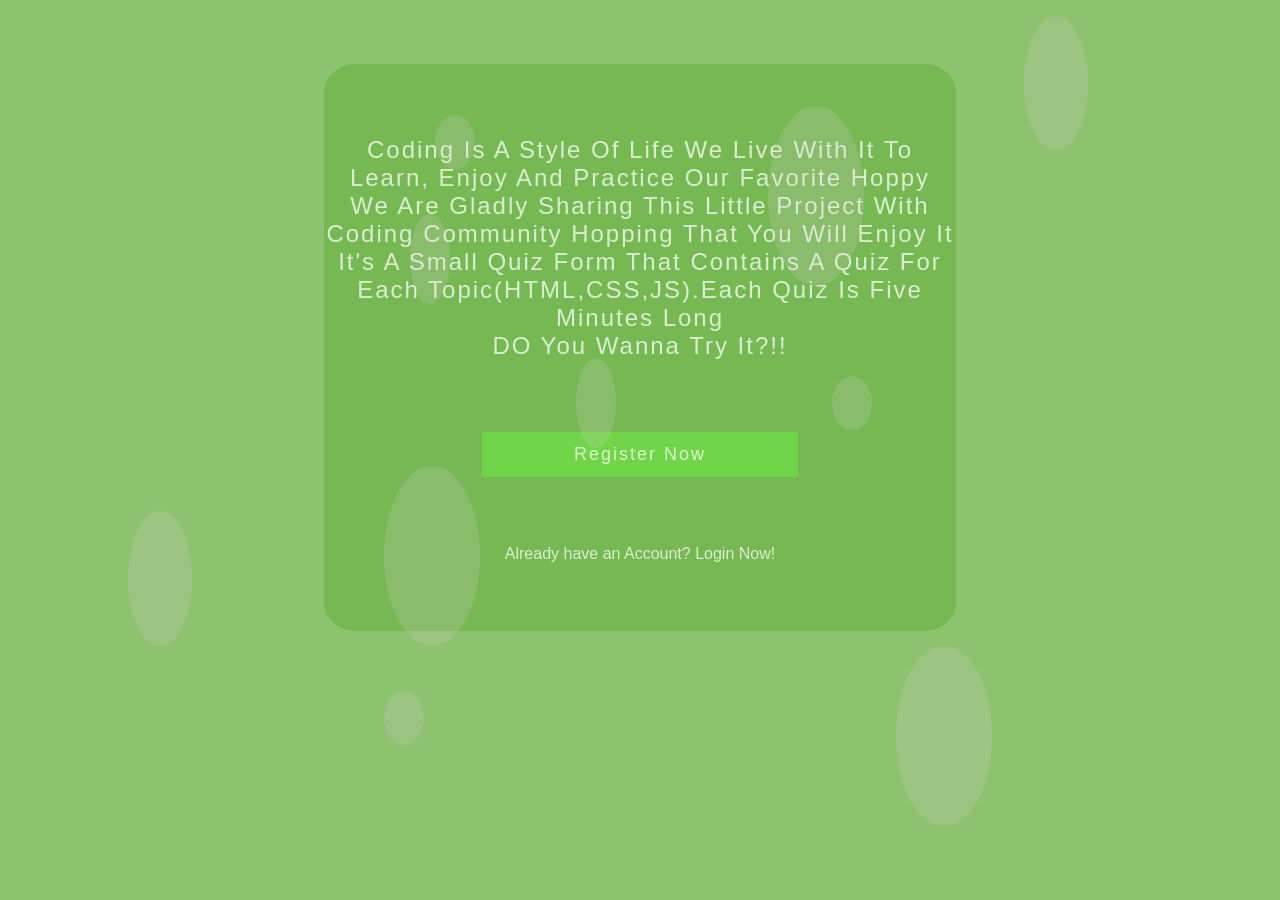
<file: index.html>
<!DOCTYPE html>
<html lang="en">
<head>
    <meta charset="UTF-8">
    <meta http-equiv="X-UA-Compatible" content="IE=edge">
    <meta name="viewport" content="width=device-width, initial-scale=1.0">
    <link rel="stylesheet" href="./Homepage/style.css">
    <title>HomePage</title>
</head>
<body>
    
    <form id="homeForm">
     <h2 id="h2welcoming"> Coding is a style of life we live with it to learn, enjoy and practice our favorite hoppy <br>
     we are gladly sharing this little project with coding community hopping that you will enjoy it <br>
     It's a small quiz form that contains a quiz for each topic(HTML,CSS,JS).Each quiz is five minutes long <br>
     DO you wanna try it?!!
    </h2>

        <button type="submit" id="submitt" value="" placeholder="" style="display: block;"><a href="./Registration page/index.html">Register Now</a></button>

        <p>Already have an Account? <a href="./Login Page/index.html" id="a11">Login Now!</a></p>
        
    </form>
    <!-- <form action="" id="registerForm">
        
        <div id="subdiv"> <a href="../Homepage/index.html" id="sub">Go to homepage</a></div>
        <button type="submit" id="submit" value="" placeholder="">SignUp</button>
        <p>Already have an Account? <a href="../Login Page/index.html" id="a11"> Login Now!</a></p>
    
    </form> -->

    <ul id="ul1"></ul>
    <ul id="ul2"></ul>
    <ul id="ul3"></ul>
    <ul id="ul4"></ul>
    <ul id="ul5"></ul>
    <ul id="ul6"></ul>
    <ul id="ul7"></ul>
    <ul id="ul8"></ul>
    <ul id="ul9"></ul>
    <ul id="ul99"></ul>
</body>
</html>
</file>
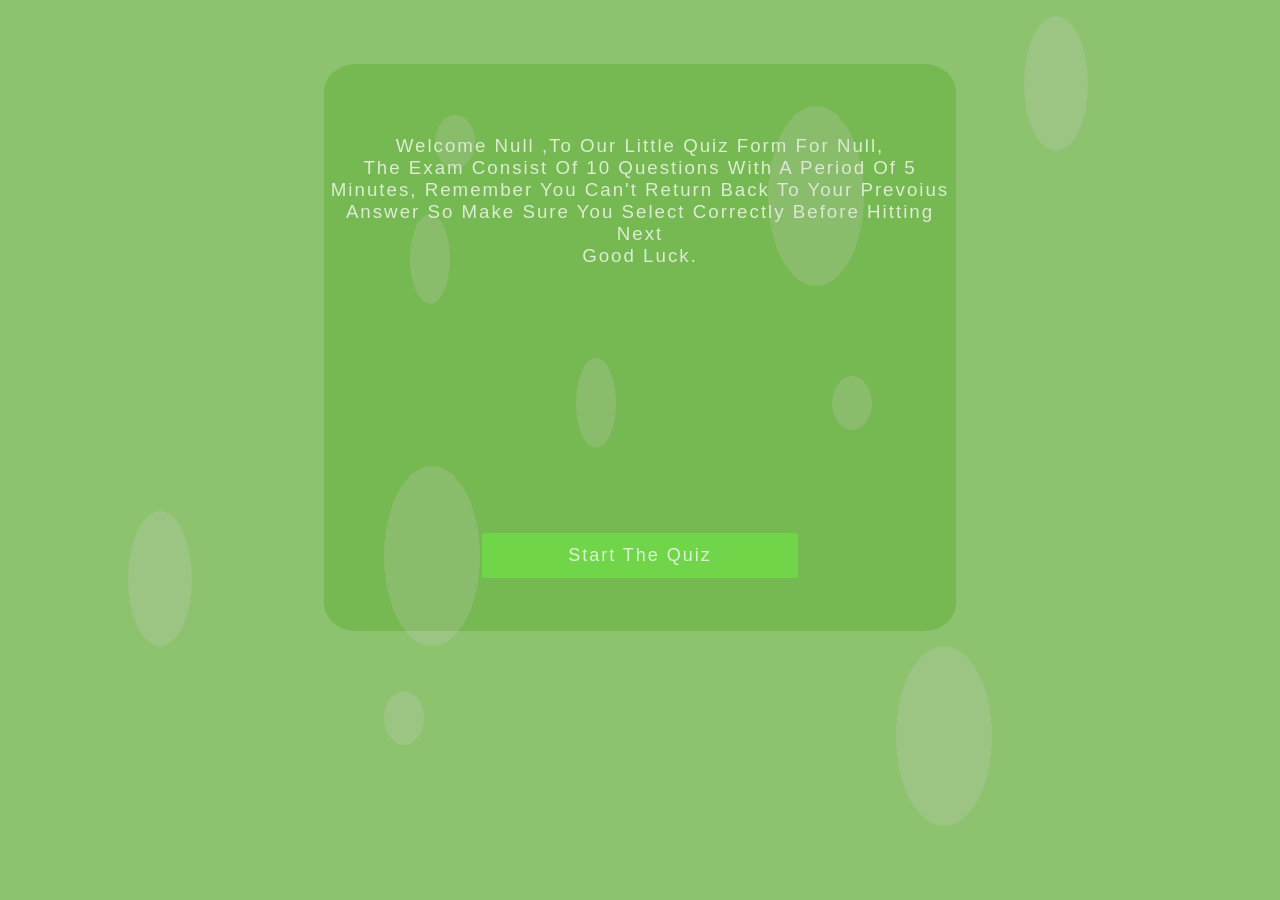
<file: Homepage/index.html>
<!DOCTYPE html>
<html lang="en">
<head>
    <meta charset="UTF-8">
    <meta http-equiv="X-UA-Compatible" content="IE=edge">
    <meta name="viewport" content="width=device-width, initial-scale=1.0">
    <link rel="stylesheet" href="style.css">
    <title>HomePage</title>
</head>
<body>
    
    <form id="selectForm">
        <h3><span id="wName"></span> ,To our little Quiz Form For <span id="qName"></span>, <br>
            the Exam Consist of 10 questions with a period of 5 minutes, remember you can't return back to your prevoius answer so make sure you select correctly before hitting next <br>
            good Luck.
        </h3>
        <br><br>

        
        <button type="submit" id="submitt" value="" placeholder=""><a href="../questions/index.html">Start The Quiz</a></button>

        
        
    </form>

    <ul id="ul1"></ul>
    <ul id="ul2"></ul>
    <ul id="ul3"></ul>
    <ul id="ul4"></ul>
    <ul id="ul5"></ul>
    <ul id="ul6"></ul>
    <ul id="ul7"></ul>
    <ul id="ul8"></ul>
    <ul id="ul9"></ul>
    <ul id="ul99"></ul>
</body>
<script src="app.js"></script>
</html>
</file>
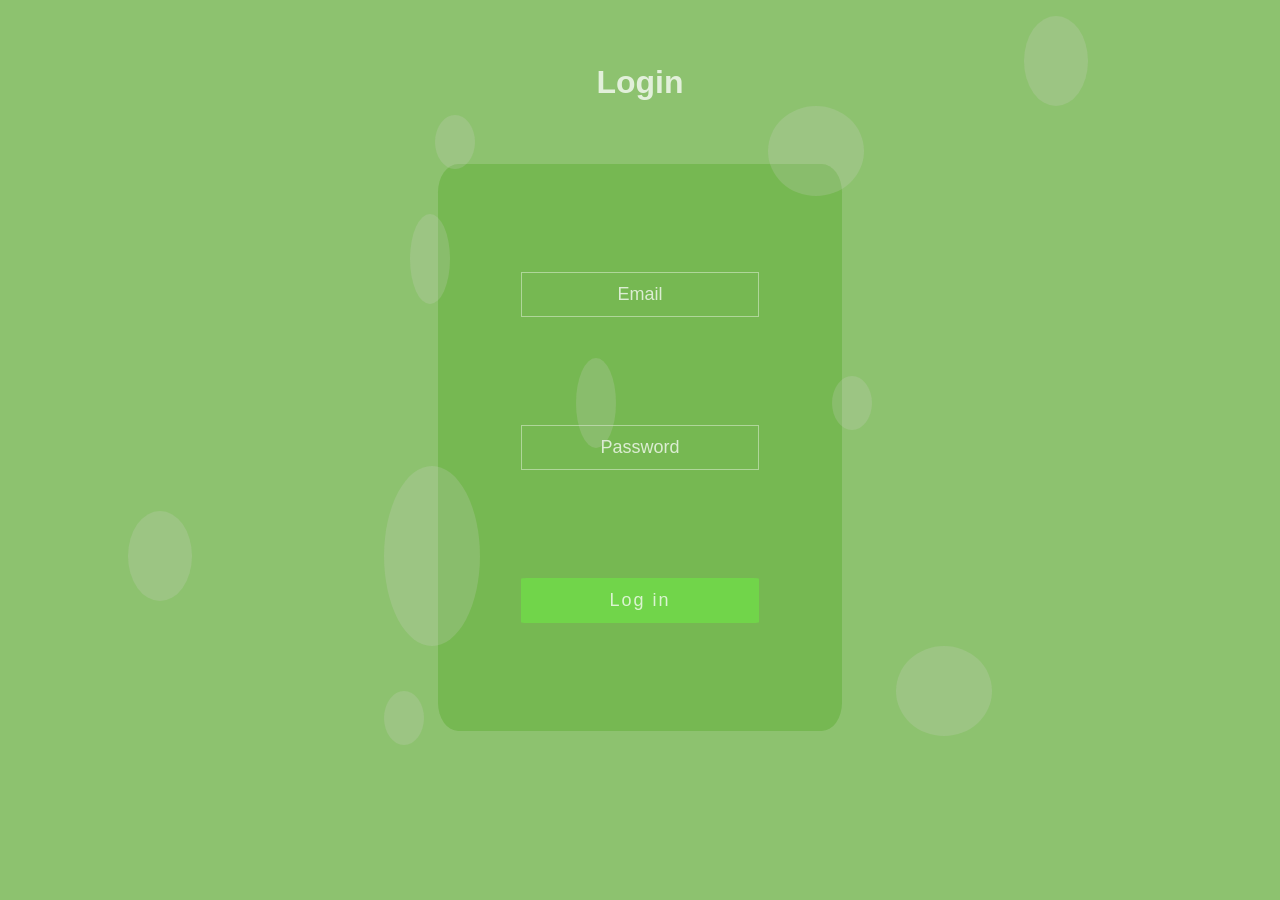
<file: Login Page/index.html>
<!DOCTYPE html>
<html lang="en">
<head>
    <meta charset="UTF-8">
    <meta http-equiv="X-UA-Compatible" content="IE=edge">
    <meta name="viewport" content="width=device-width, initial-scale=1.0">
    <link rel="stylesheet" href="style.css">
    <title>Login</title>
</head>
<body>
    <h1>Login</h1>
    <form action="" id="LoginForm">

        <input type="email" id="loginEmail" placeholder="Email">
        <input type="password" id="loginPass" placeholder="Password">
        <div id="subdiv1"> <a href="../Homepage/index.html" id="sub">Go to Your page</a></div>
        <button type="submit" id="submit1" value="" placeholder="">Log in</button>
        
        
    
    </form>

    <ul id="ul1"></ul>
    <ul id="ul2"></ul>
    <ul id="ul3"></ul>
    <ul id="ul4"></ul>
    <ul id="ul5"></ul>
    <ul id="ul6"></ul>
    <ul id="ul7"></ul>
    <ul id="ul8"></ul>
    <ul id="ul9"></ul>
    <ul id="ul99"></ul>
</body>
<script src="app.js"></script>
</html>
</file>
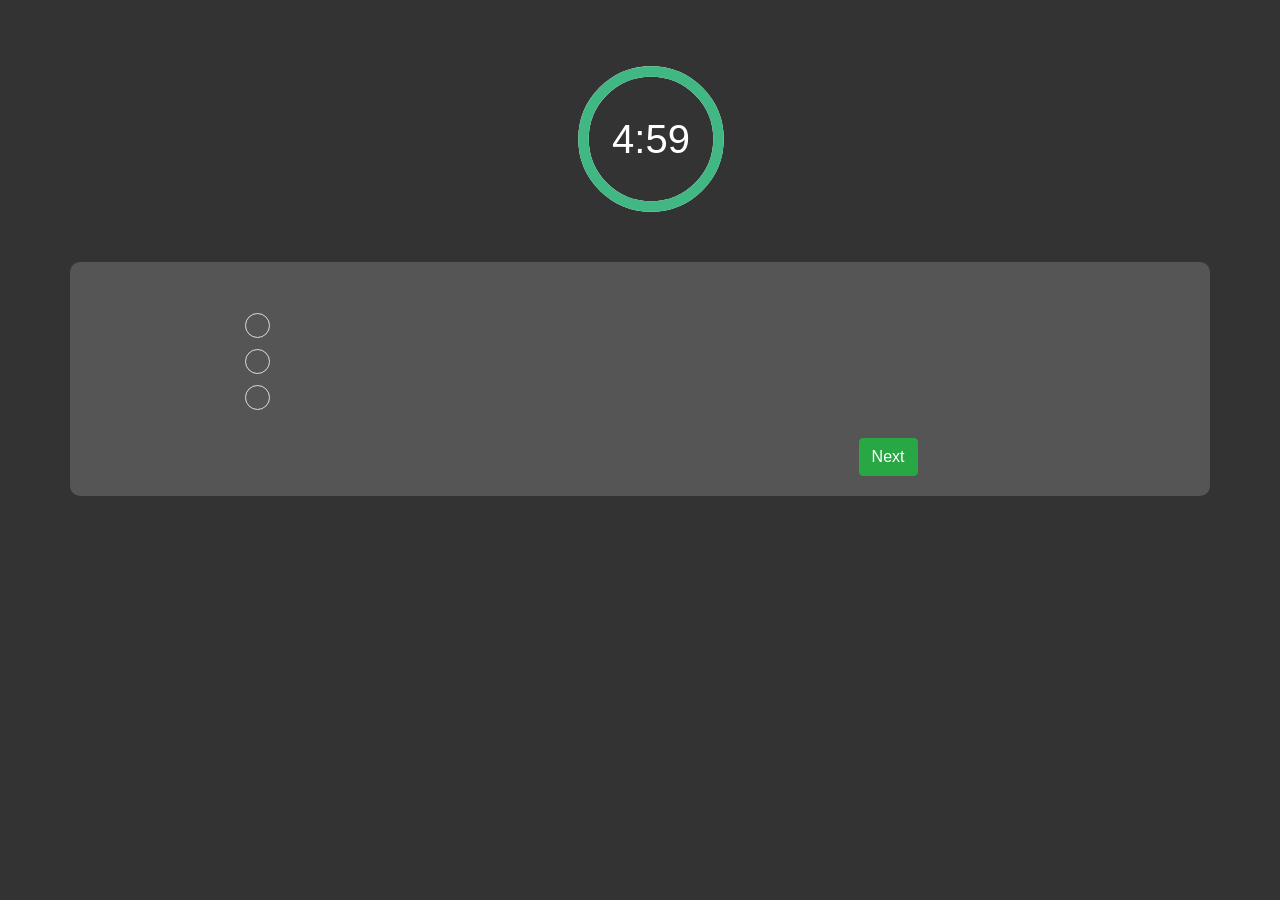
<file: questions/index.html>
<!DOCTYPE html>
<html lang="en">
<head>
    <meta charset="UTF-8">
    <meta http-equiv="X-UA-Compatible" content="IE=edge">
    <meta name="viewport" content="width=device-width, initial-scale=1.0">
    <link rel="stylesheet" href="style.css">
    <link rel="stylesheet" href="https://maxcdn.bootstrapcdn.com/bootstrap/4.0.0/css/bootstrap.min.css">
    <!-- <script src="https://stackpath.bootstrapcdn.com/bootstrap/4.0.0/js/bootstrap.bundle.min.js"></script>
    <script src="https://cdnjs.cloudflare.com/ajax/libs/jquery/3.2.1/jquery.min.js"></script> -->
    <title>questions</title>
</head>
<body>
    <div id="app"></div>
    <div class="container mt-sm-5 my-1">
        <div class="question ml-sm-5 pl-sm-5 pt-2" id="questionDiv">
            <div class="py-2 h5"><b id="question"></b></div>
            <div class="ml-md-3 ml-sm-3 pl-md-5 pt-sm-0 pt-3" id="options">
                 <label class="options" id="answer1"><input type="radio" name="radio" value="1"> <span class="checkmark"></span><span id="spanAns1"></span></label>

                 <label class="options" id="answer2"><input type="radio" name="radio" value="2"> <span class="checkmark"></span><span id="spanAns2"></span></label>

                 <label class="options" id="answer3"><input type="radio" name="radio" value="3"> <span class="checkmark"></span><span id="spanAns3"></span></label> 

        </div>
        <div class="d-flex align-items-center pt-3">
            <div class="ml-auto mr-sm-5"> <button class="btn btn-success" onclick="nextQuestion()" id="btnNext">Next</button> </div>
        </div>
       
    </div>
    
    <div class="ml-auto mr-sm-5" id="showResult"> <button class="btn btn-success" ><a href="../result/index.html">submit</a></button> </div>
</body>
<script src="app.js"></script>
</html>
</file>
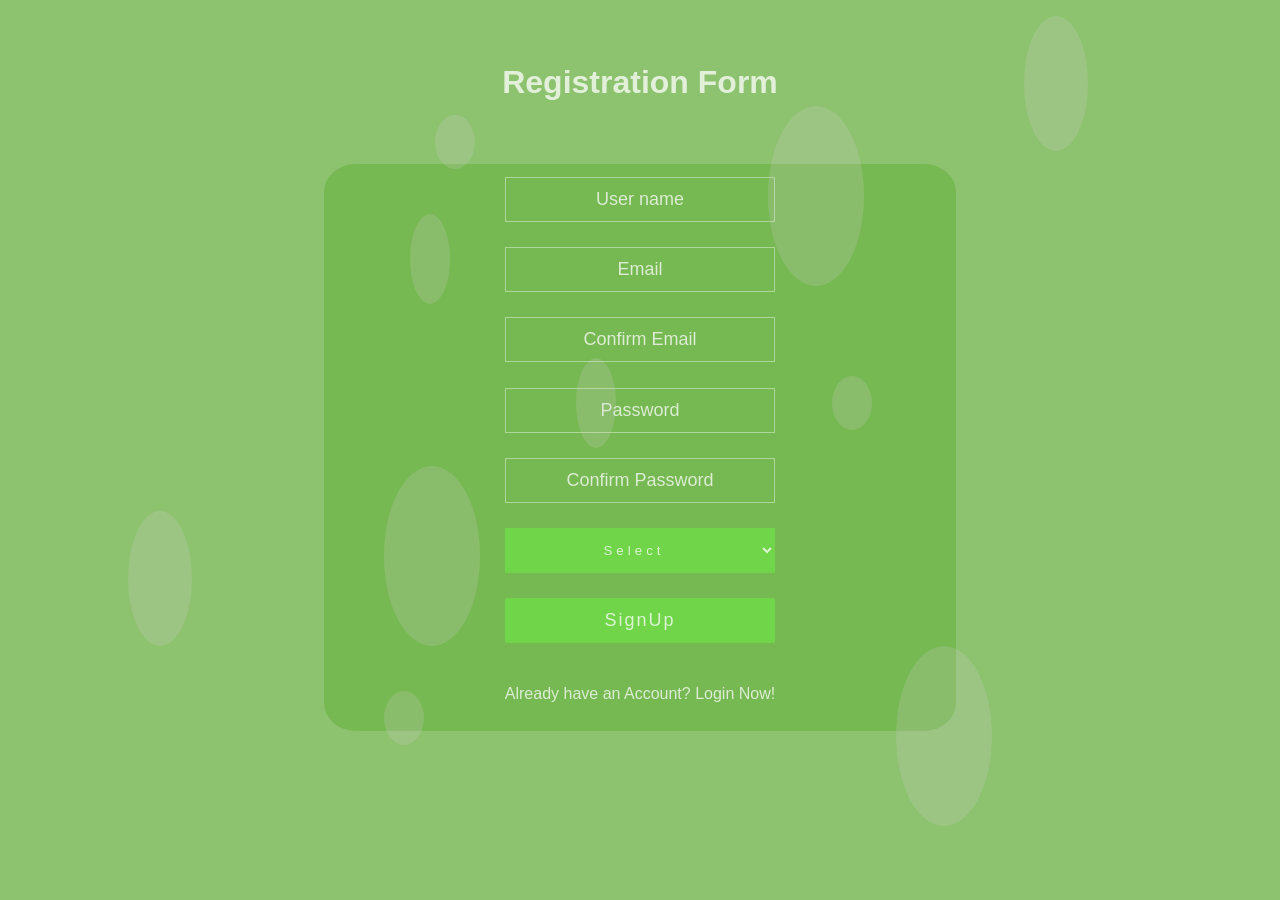
<file: Registration page/index.html>
<!DOCTYPE html>
<html lang="en">
<head>
    <meta charset="UTF-8">
    <meta http-equiv="X-UA-Compatible" content="IE=edge">
    <meta name="viewport" content="width=device-width, initial-scale=1.0">
    <link rel="stylesheet" href="style.css">
    <title>Registration</title>
</head>
<body>
    <h1>Registration Form</h1>
    <form action="" id="registerForm">

        <input type="text" id="userName" placeholder="User name">
        <input type="text" id="registerEmail" placeholder="Email">
        <input type="text" id="confirmEmail" placeholder="Confirm Email">
        <input type="password" id="registerPass" placeholder="Password">
        <input type="password" id="registerConfPass" placeholder="Confirm Password">
        <div id="selectDiv">
            <select name="select" id="select" onchange="selectExam()">
            <option value="0">Select</option>
            <option value="1" class="optin1"> HTML Quiz(5min)</option>
            <option value="2" class="optin2"> CSS Quiz(5min)</option>
            <option value="3" class="optin3"> JavaScript Quiz(5min)</option>
            </select>
        </div>
        <div id="subdiv"> <a href="../Login Page/index.html" id="sub">Go to Login Page</a></div>
        <button type="submit" id="submit" value="" placeholder="">SignUp</button>
        <p>Already have an Account? <a href="../Login Page/index.html" id="a11"> Login Now!</a></p>
    
    </form>

    <ul id="ul1"></ul>
    <ul id="ul2"></ul>
    <ul id="ul3"></ul>
    <ul id="ul4"></ul>
    <ul id="ul5"></ul>
    <ul id="ul6"></ul>
    <ul id="ul7"></ul>
    <ul id="ul8"></ul>
    <ul id="ul9"></ul>
    <ul id="ul99"></ul>
</body>
<script src="app.js"></script>
</html>
</file>
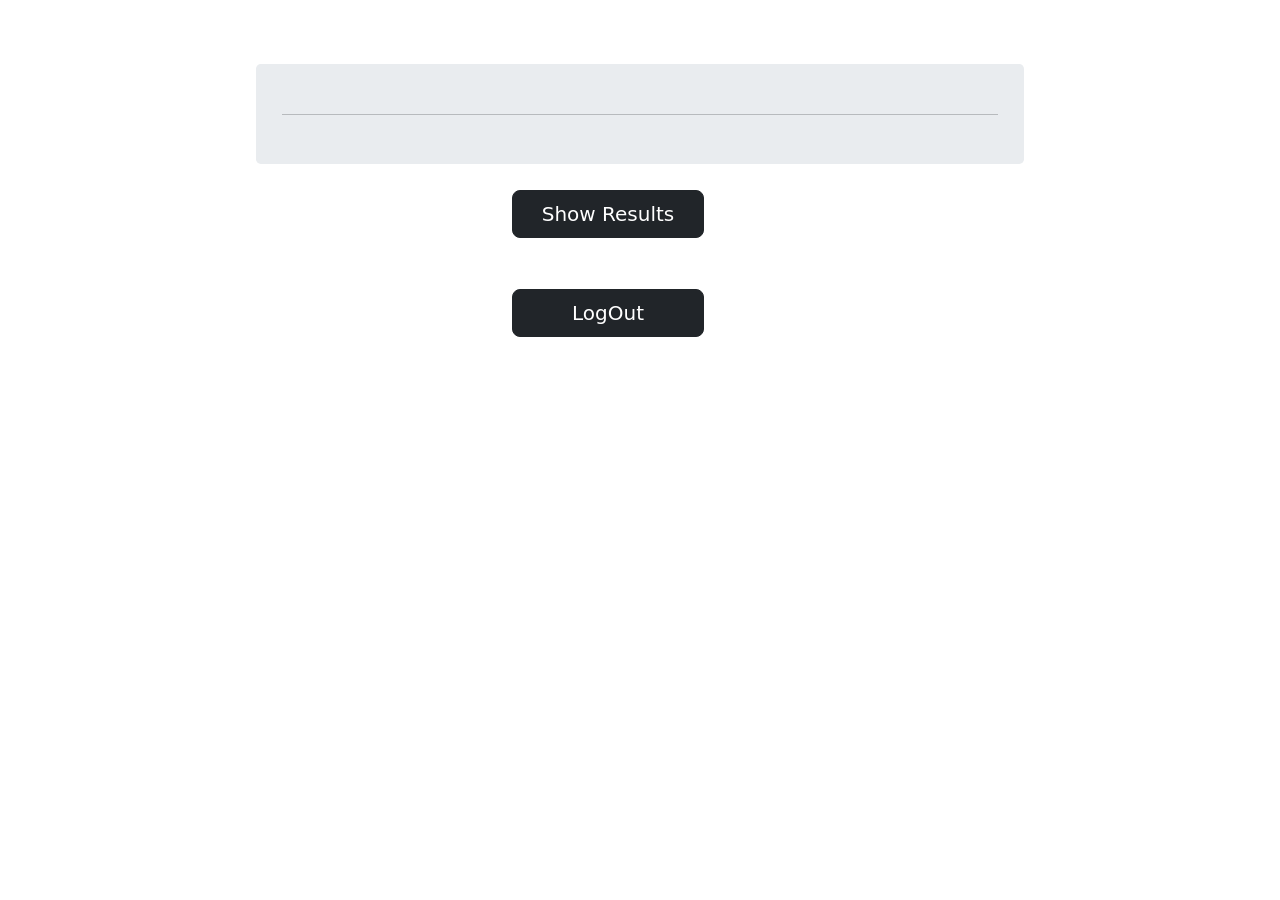
<file: result/index.html>
<!DOCTYPE html>
<html lang="en">
<head>
    <meta charset="UTF-8">
    <meta http-equiv="X-UA-Compatible" content="IE=edge">
    <meta name="viewport" content="width=device-width, initial-scale=1.0">
    <link rel="stylesheet" href="style.css">
    <link href="https://cdn.jsdelivr.net/npm/bootstrap@5.1.3/dist/css/bootstrap.min.css" rel="stylesheet" integrity="sha384-1BmE4kWBq78iYhFldvKuhfTAU6auU8tT94WrHftjDbrCEXSU1oBoqyl2QvZ6jIW3" crossorigin="anonymous">
    <title>Result</title>
</head>
<body>
    <div class="jumbotron container" id="JumDiv" >
        <h1 class="display-4" id="resh1"></h1>
        <hr class="my-4">
        <p class="lead" id="resultp1"></p>
        <p id="resultp2"></p>

      </div>
    <!-- <h2 id="resultText"></h2> -->
    <button id="switchToTable" class="btn btn btn-dark btn-lg" onclick="switcher()">Show Results</button>
    <table class="container table table-striped ">
        
        <tbody>
             <tr><th colspan="2" id="userName"></th>  <td colspan="2" id="finalResult"></td></tr>
             <tr>
                <th >Question Number</th>
                <th >Question</th>
                <th >Your Answer</th>
                <th >Correct Answer</th>
            </tr>
            <tr>
                <td id="questionNumber1">1</td>
                <td id="question1"></td>
                <td id="yourAnswer1"></td>
                <td id="CorrectAnswer1"></td>
            </tr>
            <tr>
                <td id="questionNumber2">2</td>
                <td id="question2"></td>
                <td id="yourAnswer2"></td>
                <td id="CorrectAnswer2"></td>
            </tr>
            <tr>
                <td id="questionNumber3">3</td>
                <td id="question3"></td>
                <td id="yourAnswer3"></td>
                <td id="CorrectAnswer3"></td>
            </tr>
            <tr>
                <td id="questionNumber4">4</td>
                <td id="question4"></td>
                <td id="yourAnswer4"></td>
                <td id="CorrectAnswer4"></td>
            </tr>
            <tr>
                <td id="questionNumber5">5</td>
                <td id="question5"></td>
                <td id="yourAnswer5"></td>
                <td id="CorrectAnswer5"></td>
            </tr>
            <tr>
                <td id="questionNumber6">6</td>
                <td id="question6"></td>
                <td id="yourAnswer6"></td>
                <td id="CorrectAnswer6"></td>
            </tr>
            <tr>
                <td id="questionNumber7">7</td>
                <td id="question7"></td>
                <td id="yourAnswer7"></td>
                <td id="CorrectAnswer7"></td>
            </tr>
            <tr>
                <td id="questionNumber8">8</td>
                <td id="question8"></td>
                <td id="yourAnswer8"></td>
                <td id="CorrectAnswer8"></td>
            </tr>
            <tr>
                <td id="questionNumber9">9</td>
                <td id="question9"></td>
                <td id="yourAnswer9"></td>
                <td id="CorrectAnswer9"></td>
            </tr>
            <tr>
                <td id="questionNumber10">10</td>
                <td id="question10"></td>
                <td id="yourAnswer10"></td>
                <td id="CorrectAnswer10"></td>
            </tr>
        </tbody>
      </table>
      <button class="btn btn btn-dark btn-lg" id="logout"><a href="../index.html">LogOut</a> </button>
</body>
<script src="app.js"></script>
</html>
</file>
<file: Homepage/style.css>
*{box-sizing: border-box;}
body{
    margin-top: 5%; 
    text-align: center;
    background-color: #8DC26F;
    
}
h1{
    color: rgba(255, 255, 255, 0.745);
    font-family: Arial, Helvetica, sans-serif;
}
form{
    background-color: #76b852;
    height: 63vh;
    display: grid;
    justify-content: center;
    align-items: center;
    width: 50%;
    height: 20hv;
    margin: 5% 25%;
    border-radius: 5%;
}
#homeForm{
    background-color: #76b852;
    height: 63vh;
    display: grid;
    justify-content: center;
    align-items: center;
    width: 50%;
    height: 20hv;
    margin: 5% 25%;
    border-radius: 5%;
    align-content: space-evenly;
}
input{
    background-color:rgb(113, 213, 74);
    display: block;
    border: 1px solid rgba(255, 255, 255, 0.412);
    height: 5vh;
    text-align: center;
    color: aliceblue;
    font-size: large;
    font-weight: 500;
    font-family: Arial, Helvetica, sans-serif;
    width: 50%;
    margin: 0 25%;
}
button{
    border: 2px solid transparent;
    border-radius: 2.5%;
    background-color:rgb(113, 213, 74) ;
    color: rgba(255, 255, 255, 0.745);
    height: 5vh;
    font-size: large;
    font-weight: 500;
    letter-spacing: 2px;
    font-family: Arial, Helvetica, sans-serif;
    width: 50%;
    margin-left: 25%;
    /* display: none; */
}
#submitt:hover{
    cursor: pointer;
    opacity: 0.8;
}

#ul1{
    position: absolute;
    top: 0%;
    left: 80%;
    background-color: rgb(213, 208, 208);
    width:5%;
    height: 15vh;
    display: block;
    border-radius: 50%;
    opacity: 20%;

}
#ul2{
    position: absolute;
    top: 55%;
    left: 10%;
    background-color: rgb(213, 208, 208);
    width:5%;
    height: 15vh;
    display: block;
    border-radius: 50%;
    opacity: 20%;

}
#ul3{
    position: absolute;
    top: 10%;
    left: 60%;
    background-color: rgb(213, 208, 208);
    width:7.5%;
    height: 20vh;
    display: block;
    border-radius: 75%;
    opacity: 20%;

}
#ul4{
    position: absolute;
    top: 70%;
    left: 70%;
    background-color: rgb(213, 208, 208);
    width:7.5%;
    height: 20vh;
    display: block;
    border-radius: 75%;
    opacity: 20%;

}
#ul5{
    position: absolute;
    top: 22%;
    left: 32%;
    background-color: rgb(213, 208, 208);
    width:2.5%;
    height: 10vh;
    display: block;
    border-radius: 50%;
    opacity: 20%;

}
#ul6{
    position: absolute;
    top: 38%;
    left: 45%;
    background-color: rgb(213, 208, 208);
    width:2.5%;
    height: 10vh;
    display: block;
    border-radius: 50%;
    opacity: 20%;

}
#ul7{
    position: absolute;
    top: 50%;
    left: 30%;
    background-color: rgb(213, 208, 208);
    width: 7.5%;
    height: 20vh;
    display: block;
    border-radius: 100%;
    opacity: 20%;

}
#ul8{
    position: absolute;
    top: 40%;
    left: 65%;
    background-color: rgb(213, 208, 208);
    width: 0.5%;
    height: 6vh;
    display: block;
    border-radius: 100%;
    opacity: 20%;

}
#ul9{
    position: absolute;
    top: 75%;
    left: 30%;
    background-color: rgb(213, 208, 208);
    width: 0.5%;
    height: 6vh;
    display: block;
    border-radius: 100%;
    opacity: 20%;

}
#ul99{
    position: absolute;
    top: 11%;
    left: 34%;
    background-color: rgb(213, 208, 208);
    width: 0.5%;
    height: 6vh;
    display: block;
    border-radius: 100%;
    opacity: 20%;

}
#sub:hover {
    -webkit-transition: .5s all;
    -moz-transition: .5s all;
    -o-transition: .5s all;
    -ms-transition: .5s all;
    transition: .5s all;
    background: #8DC26F;
  }


#sub{
    text-align: center;
    /* font-size: .9em; */
    color: rgba(255, 255, 255, 0.745);
    background: rgb(113, 213, 74);
    outline: none;
    border: 1px solid #76b852;
    cursor: pointer;
    padding: 5% 5%;
    -webkit-appearance: none;
    width: 100%;
    /* margin: 2em 0; */
    letter-spacing: 2px;
    display: block;
    text-decoration: none;
    font-family: Arial, Helvetica, sans-serif;
  }
  #subdiv{
    background-color:rgb(113, 213, 74) ;
    width: 91%;
    display: none;
  }
  P{
    color: rgba(255, 255, 255, 0.745);
    font-family: Arial, Helvetica, sans-serif;
  }
#a11{
    color: rgba(255, 255, 255, 0.745);
    font-family: Arial, Helvetica, sans-serif;
    text-decoration: none;
  }
  /* //////////////////////// */
  select{
    color: rgba(255, 255, 255, 0.745);
    text-align: center;
    font-family: 'Roboto', sans-serif;
    background-color:rgb(113, 213, 74);
    width: 100%;
    height: 5vh;
    letter-spacing: 4px;
    border: none;
    margin: 0 25%;
    
  }
  /* #option1{
    color: white;
    text-align: center;
    font-family: 'Roboto', sans-serif;
    background-color:#76b852;
    width: 100%;
    height: 5vh;
    letter-spacing: 4px;
    border: none;
  } */
  #selectDiv{
   display: flex;
   justify-content: center;
  }
  select:hover {
    -webkit-transition: .5s all;
    -moz-transition: .5s all;
    -o-transition: .5s all;
    -ms-transition: .5s all;
    transition: .5s all;
    background: #8DC26F;
  }

  h2,h3 {
    text-align: center;
    color: rgba(255, 255, 255, 0.745);
    font-weight: 100;
    text-transform: capitalize;
    letter-spacing: 2px;
    font-family: 'Roboto', sans-serif;
  }
  a{
    text-decoration: none;
    color: rgba(255, 255, 255, 0.745);
  }

  /* /////////////////////media///////////////////////////// */
  @media (min-width:1600px) and (max-width:2560px)
  {
    #submitt{
        margin-top: 4%;
        width: 50%;
        margin-left: 25%;
       }
       option{
           font-size: 12px;
           width: 10px;
           display: inline-block;
       }
    #homeForm{
        width: 60%;
        margin: 12% 21%;
      }
      #h2welcoming {
        text-align: center;
        font-size: 2vw;
    }
    a{
        font-size: 2vw;
    }
    p{
        font-size: 2vw;
    }
    #wName{
        font-size: 3vw;
    }
    #selectForm{
        width: 80%;
        margin: 5% 10%;
        align-content: center;
       }
   #select{
    font-size: 1vw
   }
   h2{
       font-size: 2vw;
   }
    #ul1{
      position: absolute;
      top: 0%;
      left: 80%;
      background-color: rgb(213, 208, 208);
      width:11%;
      height: 15vh;
      display: block;
      border-radius: 50%;
      opacity: 20%;
  
  }
  #ul2{
      position: absolute;
      top: 70%;
      left: 10%;
      background-color: rgb(213, 208, 208);
      width: 12%;
      height: 17vh;
      display: block;
      border-radius: 50%;
      opacity: 20%;
  
  }
  #ul3{
      position: absolute;
      top: 10%;
      left: 60%;
      background-color: rgb(213, 208, 208);
      width:14.5%;
      height: 20vh;
      display: block;
      border-radius: 75%;
      opacity: 20%;
  
  }
  #ul4{
      position: absolute;
      top: 70%;
      left: 70%;
      background-color: rgb(213, 208, 208);
      width: 13.5%;
      height: 20vh;
      display: block;
      border-radius: 75%;
      opacity: 20%;
  
  }
  #ul5{
      position: absolute;
      top: 22%;
      left: 18%;
      background-color: rgb(213, 208, 208);
      width: 6.5%;
      height: 10vh;
      display: block;
      border-radius: 50%;
      opacity: 20%;
  
  }
  #ul6{
      position: absolute;
      top: 38%;
      left: 45%;
      background-color: rgb(213, 208, 208);
      width: 9.5%;
      height: 13vh;
      display: block;
      border-radius: 50%;
      opacity: 20%;
  
  }
  #ul7{
      position: absolute;
      top: 50%;
      left: 16%;
      background-color: rgb(213, 208, 208);
      width:14.5%;
      height: 20vh;
      display: block;
      border-radius: 100%;
      opacity: 20%;
  
  }
  #ul8{
      position: absolute;
      top: 40%;
      left: 65%;
      background-color: rgb(213, 208, 208);
      width: 7.5%;
     height: 10vh;
      display: block;
      border-radius: 100%;
      opacity: 20%;
  
  }
  #ul9{
      position: absolute;
      top: 75%;
      left: 30%;
      background-color: rgb(213, 208, 208);
      width: 10.5%;
      height: 14vh;
      display: block;
      border-radius: 100%;
      opacity: 20%;
  
  }
  #ul99{
      position: absolute;
      top: 11%;
      left: 34%;
      background-color: rgb(213, 208, 208);
      width: 7.5%;
      height: 11vh;
      display: block;
      border-radius: 100%;
      opacity: 20%;
  
  }
  }



  @media (max-width:769px)
  {
    a{
        font-size: 65%;
    }
    #a11{
        font-size: 2vw;
    }
    #selectForm{
        width: 80%;
        margin: 10% 10%;
        align-content: center;
       }
       #submitt{
        margin-top: 8%;
        width: 84%;
        margin-left: 8%;
       }
   #select{
    letter-spacing: 1px;
    margin: 0 8%;
   }
    #homeForm{
        width: 60%;
        margin: 12% 21%;
      }
    #h2welcoming{
        text-align: center;
     font-size:85%;;
    }
    #ul1{
      position: absolute;
      top: 0%;
      left: 80%;
      background-color: rgb(213, 208, 208);
      width:11%;
      height: 15vh;
      display: block;
      border-radius: 50%;
      opacity: 20%;
  
  }
  #ul2{
      position: absolute;
      top: 55%;
      left: 10%;
      background-color: rgb(213, 208, 208);
      width: 10%;
      height: 15vh;
      display: block;
      border-radius: 50%;
      opacity: 20%;
  
  }
  #ul3{
      position: absolute;
      top: 10%;
      left: 60%;
      background-color: rgb(213, 208, 208);
      width:14.5%;
      height: 20vh;
      display: block;
      border-radius: 75%;
      opacity: 20%;
  
  }
  #ul4{
      position: absolute;
      top: 70%;
      left: 70%;
      background-color: rgb(213, 208, 208);
      width: 14.5%;
      height: 20vh;
      display: block;
      border-radius: 75%;
      opacity: 20%;
  
  }
  #ul5{
      position: absolute;
      top: 22%;
      left: 32%;
      background-color: rgb(213, 208, 208);
      width: 9.5%;
      height: 10vh;
      display: block;
      border-radius: 50%;
      opacity: 20%;
  
  }
  #ul6{
      position: absolute;
      top: 38%;
      left: 45%;
      background-color: rgb(213, 208, 208);
      width: 8.5%;
      height: 10vh;
      display: block;
      border-radius: 50%;
      opacity: 20%;
  
  }
  #ul7{
      position: absolute;
      top: 50%;
      left: 30%;
      background-color: rgb(213, 208, 208);
      width:14.5%;
      height: 20vh;
      display: block;
      border-radius: 100%;
      opacity: 20%;
  
  }
  #ul8{
      position: absolute;
      top: 40%;
      left: 65%;
      background-color: rgb(213, 208, 208);
      width: 0.5%;
      height: 6vh;
      display: block;
      border-radius: 100%;
      opacity: 20%;
  
  }
  #ul9{
      position: absolute;
      top: 75%;
      left: 30%;
      background-color: rgb(213, 208, 208);
      width: 9.5%;
      height: 12vh;
      display: block;
      border-radius: 100%;
      opacity: 20%;
  
  }
  #ul99{
      position: absolute;
      top: 11%;
      left: 34%;
      background-color: rgb(213, 208, 208);
      width: 0.5%;
      height: 6vh;
      display: block;
      border-radius: 100%;
      opacity: 20%;
  
  }
  #par,#a22,#link{
    font-size: 14px;
   }
  }
  @media (max-width:426px)
  {
      h1{
        font-size: 5.5vw;
        margin-top: 15%;
      }
      h2{
        font-size: 90%;
      }
    #h2welcoming{
        text-align: center;
       font-size: 65%;
    } 
    #homeForm{
        width: 70%;
        margin: 25% 16%;
    } 
  
    a{
        font-size: 50%;
    }
    #a11{
        font-size: 100%;
    }
    p{
        font-size: 60%;
    }
    #ul1{
        width: 17%;
    height: 12vh;

    }
    #ul2{
        width: 16%;
        height: 11vh;
    }
    #ul3{
     width: 18.5%;
    height: 12vh;
    }
    #ul4{
        width: 17.5%;
        height: 15vh;
    }
    #ul5{
        left: 16%;
        width: 15.5%;
    }
    #ul6{
        left: 9%;
        width: 15.5%;
    }
    #ul7{
        width: 15.5%;
    height: 12vh;
    left: 68%;
    }  
    #selectForm{
        width: 80%;
        margin: 10% 10%;
        align-content: center;
       }
       #submitt{
        margin-top: 8%;
        width: 84%;
        margin-left: 8%;
       }
   #select{
    letter-spacing: 1px;
    margin: 0 8%;
   }
   button a{
    font-size: 53%;
   }
   #par,#a22,#link{
    font-size: 14px;
   }
   
  }
  @media (max-width:376px)
  { 
    #h2welcoming{
        text-align: center;
        align-content: center;
       font-size: 60%;
    }
    a {
        font-size: 40%;
    }
    #a11{
        font-size: 2.5vw;
    }
    #ul1{
        width: 17%;
    height: 12vh;

    }
    #ul2{
        width: 16%;
        height: 11vh;
    }
    #ul3{
     width: 18.5%;
    height: 12vh;
    }
    #ul4{
        width: 17.5%;
        height: 15vh;
    }
    #ul5{
        left: 16%;
        width: 15.5%;
    }
    #ul6{
        left: 9%;
        width: 15.5%;
    }
    #ul7{
        width: 18.5%;
    height: 13vh;
    }  
    #homeForm{
        width: 70%;
        margin: 30% 18%;
    }
    button{
        margin-bottom: 5%;
    }
    #selectForm{
        width: 80%;
        margin: 10% 10%;
        align-content: center;
       }
       #submitt{
        margin-top: 8%;
        width: 84%;
        margin-left: 8%;
       }
   #select{
    letter-spacing: 1px;
    margin: 0 8%;
   }
   button a{
    font-size: 53%;
   }
   #par,#a22,#link{
    font-size: 11px;
   }

  }
  @media (max-width:321px)
  { 
    #h2welcoming{
        text-align: center;
        font-size: 70%;
       margin-bottom:10%;
    }
    a {
        font-size: 30%;
    }
    p{
        font-size: 45%;
    }
    #ul1{
        width: 16%;
    height: 10vh;
    }
    #ul3{
     width: 18.5%;
    height: 11vh;
    }
    #ul4{
        width: 17.5%;
        height: 15vh;
    }
    #ul5{
        left: 16%;
    }
    #ul6{
        left: 9%;
    }  
    #ul7{
    width: 19.5%;
    height: 10vh;
    }
    #ul8{
        width: 25.5%;
        height: 12vh;
        top: 27%;
       }
    #homeForm{
        width: 70%;
        margin: 30% 18%;
    }
    
    #selectForm{
        width: 80%;
        margin: 10% 10%;
        align-content: center;
       }

       #submitt{
        margin-top: 8%;
        width: 84%;
        margin-left: 8%;
       }
   #select{
    letter-spacing: 1px;
    margin: 0 8%;
   }
   button a{
    font-size: 53%;
   }
   #par,#a22,#link{
    font-size: 10px;
   }

  }
  @media (max-width:281px){
    button{
        height: 6vh;
    }
    #homeForm{
        width: 70%;
        margin: 30% 18%;
    }
    #h2welcoming{
        margin-bottom: 15%;
    }
   p{
    margin-top: 15%;
   }
   #ul1{
    height: 7vh;
   }
   #ul2{
    height: 10vh;
   }
   #ul3{
    height: 9vh;
   }
   #ul4{
    height: 8vh;
   }
   #ul7{
    height: 11vh;
   }
  
   #submitt{
    margin-top: 8%;
    width: 84%;
    margin-left: 8%;
   }
   #selectForm{
    width: 80%;
    margin: 10% 10%;
    align-content: center;
   }
   #wName{
    font-size: 7.5vw;
    margin-top: 20%;
   }
  #a11{
    font-size: 53%;
   }
   #select{
    letter-spacing: 1px;
    margin: 0 8%;
   }
   #par,#a22,#link{
    font-size: 10px;
   }
  }
</file>
<file: Login Page/style.css>
*{box-sizing: border-box;}
body{
    margin-top: 5%; 
    text-align: center;
    background-color: #8DC26F;
    
}
h1{
    color: rgba(255, 255, 255, 0.745);
    font-family: Arial, Helvetica, sans-serif;
}
form{
    background-color: #76b852;
    height: 63vh;
    display: grid;
    justify-content: center;
    align-items: center;
    width: 32%;
    height: 20hv;
    margin: 5% 34%;
    border-radius: 5%;
    align-content: space-evenly;
}
input{
    background-color:transparent;
    display: block;
    border: 1px solid rgba(255, 255, 255, 0.412);
    height: 5vh;
    text-align: center;
    color: aliceblue;
    font-size: large;
    font-weight: 500;
    font-family: Arial, Helvetica, sans-serif;
    width: 100%;
}
button{
    border: 2px solid transparent;
    border-radius: 2.5%;
    background-color:rgb(113, 213, 74) ;
    color: rgba(255, 255, 255, 0.745);
    height: 5vh;
    font-size: large;
    font-weight: 500;
    letter-spacing: 2px;
    font-family: Arial, Helvetica, sans-serif;
}
#submit1:hover{
    cursor: pointer;
    opacity: 0.8;
}

#ul1{
    position: absolute;
    top: 0%;
    left: 80%;
    background-color: rgb(213, 208, 208);
    width:5%;
    height:0;
    padding-bottom: 7%;
    display: block;
    border-radius: 50%;
    opacity: 20%;

}
#ul2{
    position: absolute;
    top: 55%;
    left: 10%;
    background-color: rgb(213, 208, 208);
    width:5%;
    height:0;
    padding-bottom: 7%;
    display: block;
    border-radius: 50%;
    opacity: 20%;

}
#ul3{
    position: absolute;
    top: 10%;
    left: 60%;
    background-color: rgb(213, 208, 208);
    width:7.5%;
    height:0;
    padding-bottom: 7%;
    display: block;
    border-radius: 75%;
    opacity: 20%;

}
#ul4{
    position: absolute;
    top: 70%;
    left: 70%;
    background-color: rgb(213, 208, 208);
    width:7.5%;
    height:0;
    padding-bottom: 7%;
    display: block;
    border-radius: 75%;
    opacity: 20%;

}
#ul5{
    position: absolute;
    top: 22%;
    left: 32%;
    background-color: rgb(213, 208, 208);
    width:2.5%;
    height: 0;
    padding-bottom: 7%;
    display: block;
    border-radius: 50%;
    opacity: 20%;

}
#ul6{
    position: absolute;
    top: 38%;
    left: 45%;
    background-color: rgb(213, 208, 208);
    width:2.5%;
    height: 10vh;
    display: block;
    border-radius: 50%;
    opacity: 20%;

}
#ul7{
    position: absolute;
    top: 50%;
    left: 30%;
    background-color: rgb(213, 208, 208);
    width: 7.5%;
    height: 20vh;
    display: block;
    border-radius: 100%;
    opacity: 20%;

}
#ul8{
    position: absolute;
    top: 40%;
    left: 65%;
    background-color: rgb(213, 208, 208);
    width: 0.5%;
    height: 6vh;
    display: block;
    border-radius: 100%;
    opacity: 20%;

}
#ul9{
    position: absolute;
    top: 75%;
    left: 30%;
    background-color: rgb(213, 208, 208);
    width: 0.5%;
    height: 6vh;
    display: block;
    border-radius: 100%;
    opacity: 20%;

}
#ul99{
    position: absolute;
    top: 11%;
    left: 34%;
    background-color: rgb(213, 208, 208);
    width: 0.5%;
    height: 6vh;
    display: block;
    border-radius: 100%;
    opacity: 20%;

}
#sub:hover {
    -webkit-transition: .5s all;
    -moz-transition: .5s all;
    -o-transition: .5s all;
    -ms-transition: .5s all;
    transition: .5s all;
    background: #8DC26F;
  }


#sub{
    text-align: center;
    /* font-size: .9em; */
    color: rgba(255, 255, 255, 0.745);
    background: rgb(113, 213, 74);
    outline: none;
    border: 1px solid #76b852;
    cursor: pointer;
    padding: 5% 5%;
    -webkit-appearance: none;
    width: 100%;
    /* margin: 2em 0; */
    letter-spacing: 2px;
    display: block;
    text-decoration: none;
    font-family: Arial, Helvetica, sans-serif;
  }
  #subdiv1{
    background-color:rgb(113, 213, 74) ;
    width: 100%;
    display: none;
  }
  P{
    color: rgba(255, 255, 255, 0.745);
    font-family: Arial, Helvetica, sans-serif;
  }
#a11{
    color: rgba(255, 255, 255, 0.745);
    font-family: Arial, Helvetica, sans-serif;
    text-decoration: none;
  }
  ::placeholder{
    color: rgba(255, 255, 255, 0.745);
}

/* ////////////////////////////////////////// */
/* /////////////Media Query///////////////////// */
@media (min-width: 2500px){
    input,button{
      font-size: 40px;
    }
 }
@media (min-width: 1800px){

    ::placeholder{
        font-size: 32px;
    }
    h1{
        font-size: 50px;
    }
   input,button{
      font-size: 32px;
   }
   a{
    font-size: 32px;
   }
   #subdiv1{
    margin-left: 3%;
   }
} 
@media (min-width: 1600px){
    ::placeholder{
        font-size: 28px;
    }
    h1{
        font-size: 45px;
    }
   input,button{
      font-size: 28px;
   }
   a{
    font-size: 28px;
   }
   #subdiv1{
    margin-left: 5%;
   }
} 
@media (max-width: 1000px){
    form{
        height: 55vh;
    }
    ::placeholder{
        font-size: small;
    }
   input,button{
      font-size: small;
   }
   a{
    font-size: small;
   }
   #subdiv1{
    margin-left: 5%;
   }
} 
@media (max-width: 600px){
    form{
        height: 50vh;
        width: 40%; 
        margin-left: 30%;
    }
   input,button{
      width: 80%;
      margin-left: 10%;
   }
} 

@media (max-width: 500px){
    h1{
        margin-top: 20%;
    }
    form{
        height: 40vh;
        margin: 10% 30%;
       
    }
}
@media (max-width: 400px){
    h1{
        margin-top: 20%;
    }
    form{
        width: 60%; 
        height: 40vh;
        margin: 10% 20%;
       
    }
}
</file>
<file: questions/style.css>
body {
    background-color: #333 !important;
   
}

.container {
    background-color: #555;
    color: #ddd;
    border-radius: 10px;
    padding: 20px;
    font-family: 'Montserrat', sans-serif;
    max-width: 700px;
    
}

.container>p {
    font-size: 32px
}

.question {
    width: 75%
}

.options {
    position: relative;
    padding-left: 40px
}

#options label {
    display: block;
    margin-bottom: 15px;
    font-size: 14px;
    cursor: pointer
}

.options input {
    opacity: 0
}

.checkmark {
    position: absolute;
    top: -1px;
    left: 0;
    height: 25px;
    width: 25px;
    background-color: #555;
    border: 1px solid #ddd;
    border-radius: 50%
}

.options input:checked~.checkmark:after {
    display: block
}

.options .checkmark:after {
    content: "";
    width: 10px;
    height: 10px;
    display: block;
    background: white;
    position: absolute;
    top: 50%;
    left: 50%;
    border-radius: 50%;
    transform: translate(-50%, -50%) scale(0);
    transition: 300ms ease-in-out 0s
}

.options input[type="radio"]:checked~.checkmark {
    background: #21bf73;
    transition: 300ms ease-in-out 0s
}

.options input[type="radio"]:checked~.checkmark:after {
    transform: translate(-50%, -50%) scale(1)
}

.btn-primary {
    background-color: #555;
    color: #ddd;
    border: 1px solid #ddd
}

.btn-primary:hover {
    background-color: #21bf73;
    border: 1px solid #21bf73
}

.btn-success {
    padding: 5px 25px;
    background-color: #21bf73
}
#showResult{
    display: none;
    margin-left:  45% !important;
 }
 #showResult a{ 
     text-decoration: none;
     color: white;
 }
@media(max-width:576px) {
    .question {
        width: 100%;
        word-spacing: 2px
    }
}

/* //////////////////////////////////////////////////////////////////////////////////
/////////////////////////////////////////////////////////////////////////////////// */
.base-timer {
	position: relative;
	width: 150px;
	height: 150px;
    margin-left: 45%;
    margin-top: 5%;
  }
  
  .base-timer__svg {
	transform: scaleX(-1);
  }
  
  .base-timer__circle {
	fill: none;
	stroke: none;
  }
  
  .base-timer__path-elapsed {
	stroke-width: 7px;
	stroke: white;
  }
  
  .base-timer__path-remaining {
	stroke-width: 7px;
	stroke-linecap: round;
	transform: rotate(90deg);
	transform-origin: center;
	transition: 1s linear all;
	fill-rule: nonzero;
	stroke: currentColor;
  }
  
  .base-timer__path-remaining.green {
	color: rgb(65, 184, 131);
  }
  
  .base-timer__path-remaining.orange {
	color: orange;
  }
  
  .base-timer__path-remaining.red {
	color: red;
  }
  
  .base-timer__label {
	position: absolute;
	width: 150px;
	height: 150px;
	top: 0;
	display: flex;
	align-items: center;
	justify-content: center;
	font-size: 40px;
    color: white;
  }


  /* //////////////////media query///////////////////////// */

  @media (min-width:2560px){
    .container {
        background-color: #555;
        color: #ddd;
        border-radius: 10px;
        padding: 20px;
        font-family: 'Montserrat', sans-serif;
        max-width: 700px;
        text-size-adjust: 300%;
        
    }
    #btnNext{
        width:300%;
    }
    .base-timer {
        position: relative;
        width: 300px;
        height: 300px;
        margin-left: 45%;
        margin-top: 5%;
      }
      .base-timer__label {
        position: absolute;
        width: 300px;
        height: 300px;
        top: 0;
        display: flex;
        align-items: center;
        justify-content: center;
        font-size: 40px;
        color: white;
      }
  }

  @media (min-width:1440px){
    .container {
        background-color: #555;
        color: #ddd;
        border-radius: 10px;
        padding: 20px;
        font-family: 'Montserrat', sans-serif;
        max-width: 700px;
        text-size-adjust: 215%;
        
    }
    #btnNext{
        width:215%;
    }
    .base-timer {
        position: relative;
        width: 200px;
        height: 200px;
        margin-left: 45%;
        margin-top: 5%;
      }
      .base-timer__label {
        position: absolute;
        width: 200px;
        height: 200px;
        top: 0;
        display: flex;
        align-items: center;
        justify-content: center;
        font-size: 40px;
        color: white;
      }
  }

  @media (min-width:1024px){
    .base-timer {
        position: relative;
        width: 150px;
        height: 150px;
        margin-left: 45%;
        margin-top: 5%;
      }
      .base-timer__label {
        position: absolute;
        width: 150px;
        height: 150px;
        top: 0;
        display: flex;
        align-items: center;
        justify-content: center;
        font-size: 40px;
        color: white;
      }
  }

  @media (max-width:768px){
    .base-timer {
        position: relative;
        width: 100px;
        height: 100px;
        margin-left: 45%;
        margin-top: 2%;
      }
      .base-timer__label {
        position: absolute;
        width: 95px;
        height: 90px;
        top: 0;
        display: flex;
        align-items: center;
        justify-content: center;
        font-size: 40px;
        color: white;
      }
  }
  @media (max-width:575px){
    .base-timer {
        position: relative;
        width: 100px;
        height: 100px;
        margin-left: 35%;
        margin-top: 5%;
      }
      .base-timer__label {
        position: absolute;
        width: 95px;
        height: 90px;
        top: 0;
        display: flex;
        align-items: center;
        justify-content: center;
        font-size: 40px;
        color: white;
      }
  }
  @media (max-width:280px){
    .base-timer {
        position: relative;
        width: 75px;
        height: 75px;
        margin-left: 33%;
        margin-top: 5%;
      }
      .base-timer__label {
        position: absolute;
        width: 75px;
        height: 75px;
        top: 0;
        display: flex;
        align-items: center;
        justify-content: center;
        font-size: 40px;
        color: white;
      }
  }
</file>
<file: Registration page/style.css>
*{box-sizing: border-box;}
body{
    margin-top: 5%; 
    text-align: center;
    background-color: #8DC26F;
    
}
h1{
    color: rgba(255, 255, 255, 0.745);
    font-family: Arial, Helvetica, sans-serif;
}
form{
    background-color: #76b852;
    height: 63vh;
    display: grid;
    justify-content: center;
    align-items: center;
    width: 50%;
    height: 20hv;
    margin: 5% 25%;
    border-radius: 5%;
}
input{
    background-color:transparent;
    display: block;
    border: 1px solid rgba(255, 255, 255, 0.412);
    height: 5vh;
    text-align: center;
    color: aliceblue;
    font-size: large;
    font-weight: 500;
    font-family: Arial, Helvetica, sans-serif;
    width: 100%;
}
button{
    border: 2px solid transparent;
    border-radius: 2.5%;
    background-color:rgb(113, 213, 74) ;
    color: rgba(255, 255, 255, 0.745);
    height: 5vh;
    font-size: large;
    font-weight: 500;
    letter-spacing: 2px;
    font-family: Arial, Helvetica, sans-serif;
}
#submit:hover{
    cursor: pointer;
    opacity: 0.8;
}

#ul1{
    position: absolute;
    top: 0%;
    left: 80%;
    background-color: rgb(213, 208, 208);
    width:5%;
    height: 15vh;
    display: block;
    border-radius: 50%;
    opacity: 20%;

}
#ul2{
    position: absolute;
    top: 55%;
    left: 10%;
    background-color: rgb(213, 208, 208);
    width:5%;
    height: 15vh;
    display: block;
    border-radius: 50%;
    opacity: 20%;

}
#ul3{
    position: absolute;
    top: 10%;
    left: 60%;
    background-color: rgb(213, 208, 208);
    width:7.5%;
    height: 20vh;
    display: block;
    border-radius: 75%;
    opacity: 20%;

}
#ul4{
    position: absolute;
    top: 70%;
    left: 70%;
    background-color: rgb(213, 208, 208);
    width:7.5%;
    height: 20vh;
    display: block;
    border-radius: 75%;
    opacity: 20%;

}
#ul5{
    position: absolute;
    top: 22%;
    left: 32%;
    background-color: rgb(213, 208, 208);
    width:2.5%;
    height: 10vh;
    display: block;
    border-radius: 50%;
    opacity: 20%;

}
#ul6{
    position: absolute;
    top: 38%;
    left: 45%;
    background-color: rgb(213, 208, 208);
    width:2.5%;
    height: 10vh;
    display: block;
    border-radius: 50%;
    opacity: 20%;

}
#ul7{
    position: absolute;
    top: 50%;
    left: 30%;
    background-color: rgb(213, 208, 208);
    width: 7.5%;
    height: 20vh;
    display: block;
    border-radius: 100%;
    opacity: 20%;

}
#ul8{
    position: absolute;
    top: 40%;
    left: 65%;
    background-color: rgb(213, 208, 208);
    width: 0.5%;
    height: 6vh;
    display: block;
    border-radius: 100%;
    opacity: 20%;

}
#ul9{
    position: absolute;
    top: 75%;
    left: 30%;
    background-color: rgb(213, 208, 208);
    width: 0.5%;
    height: 6vh;
    display: block;
    border-radius: 100%;
    opacity: 20%;

}
#ul99{
    position: absolute;
    top: 11%;
    left: 34%;
    background-color: rgb(213, 208, 208);
    width: 0.5%;
    height: 6vh;
    display: block;
    border-radius: 100%;
    opacity: 20%;

}
#sub:hover {
    -webkit-transition: .5s all;
    -moz-transition: .5s all;
    -o-transition: .5s all;
    -ms-transition: .5s all;
    transition: .5s all;
    background: #8DC26F;
  }


#sub{
    text-align: center;
    /* font-size: .9em; */
    color: rgba(255, 255, 255, 0.745);
    background: rgb(113, 213, 74);
    outline: none;
    border: 1px solid #76b852;
    cursor: pointer;
    padding: 5% 5%;
    -webkit-appearance: none;
    width: 100%;
    /* margin: 2em 0; */
    letter-spacing: 2px;
    display: block;
    text-decoration: none;
    font-family: Arial, Helvetica, sans-serif;
  }
  #subdiv{
    background-color:rgb(113, 213, 74) ;
    width: 100%;;
    display: none;
  }
  P{
    color: rgba(255, 255, 255, 0.745);
    font-family: Arial, Helvetica, sans-serif;
  }
#a11{
    color: rgba(255, 255, 255, 0.745);
    font-family: Arial, Helvetica, sans-serif;
    text-decoration: none;
  }
  ::placeholder{
    color: rgba(255, 255, 255, 0.745);
}



  /* //////////////////////// */
  select{
    color: rgba(255, 255, 255, 0.745);
    text-align: center;
    font-family: 'Roboto', sans-serif;
    background-color:rgb(113, 213, 74);
    width: 100%;
    height: 5vh;
    letter-spacing: 4px;
    border: none;
    /* margin: 0 25%; */
    
  }
  /* #option1{
    color: white;
    text-align: center;
    font-family: 'Roboto', sans-serif;
    background-color:#76b852;
    width: 100%;
    height: 5vh;
    letter-spacing: 4px;
    border: none;
  } */
  #selectDiv{
   display: flex;
   justify-content: center;
  }
  select:hover {
    -webkit-transition: .5s all;
    -moz-transition: .5s all;
    -o-transition: .5s all;
    -ms-transition: .5s all;
    transition: .5s all;
    background: #8DC26F;
  }


  

  /* /////////////////////media///////////////////////////// */
  @media (min-width:1600px) and (max-width:2560px)
  {
    form{
        width: 70%;
        margin: 5% 16%;
    }
    h1 {
        font-size: 4vw;
        margin-top: 0%;
    }
    input{
        font-size: 2vw;
        margin: 0px 0%;
        width: 42vw;
    }
    button{
        font-size: 2vw;
        width: 85%;
        margin-left: 8%;
    }
    P {
        font-size: 2vw;
            }

    #ul1{
      top: 0%;
      left: 80%;
      width:11%;
      height: 15vh;
  }
  #ul2{
      top: 70%;
      left: 10%;
      width: 12%;
      height: 17vh;

  }
  #ul3{
      top: 10%;
      left: 60%;
      width:14.5%;
      height: 20vh;
  }
  #ul4{
      top: 70%;
      left: 70%;
      width: 13.5%;
      height: 20vh;
  }
  #ul5{
      top: 22%;
      left: 18%;
      width: 6.5%;
      height: 10vh;
  }
  #ul6{
      top: 38%;
      left: 45%;
      width: 9.5%;
      height: 13vh;

  }
  #ul7{
      top: 50%;
      left: 16%;
      width:14.5%;
      height: 20vh;
  }
  #ul8{
      top: 40%;
      left: 65%;
      width: 7.5%;
     height: 10vh;
  }
  #ul9{
      top: 75%;
      left: 30%;
      width: 10.5%;
      height: 14vh;
  }
  #ul99{
      top: 11%;
      left: 34%;
      width: 7.5%;
      height: 11vh;
  }
  }
  @media (max-width:769px)
  {
    form{
        width: 70%;
        margin: 5% 16%;
    }
    h1 {
        font-size: 4vw;
        margin-top: 0%;
    }
    input{
        font-size: 75%;
        margin: 0px 0%;
        width: 42vw;
    }
    button{
        font-size: 80%;
        width: 85%;
        margin-left: 8%;
    }
    P {
        font-size: 85%;
        }

    #ul1{
      top: 0%;
      left: 80%;
      width:11%;
      height: 15vh;
  }
  #ul2{
      top: 55%;
      left: 10%;
      width: 10%;
      height: 15vh;
  }
  #ul3{
      top: 10%;
      left: 60%;
      width:14.5%;
      height: 20vh;
  }
  #ul4{
     top: 70%;
      left: 70%;
      width: 14.5%;
      height: 20vh;

  }
  #ul5{
      top: 22%;
      left: 32%;
      width: 9.5%;
      height: 10vh;
  }
  #ul6{
      top: 38%;
      left: 45%;
      width: 8.5%;
      height: 10vh;
  }
  #ul7{
      top: 50%;
      left: 30%;
      width:14.5%;
      height: 20vh;
  }
  #ul8{
      top: 40%;
      left: 65%;
      width: 0.5%;
      height: 6vh;

  }
  #ul9{
      top: 75%;
      left: 30%;
      width: 9.5%;
      height: 12vh;
  }
  #ul99{
      top: 11%;
      left: 34%;
      width: 0.5%;
      height: 6vh;
    }
}
  @media (max-width:426px)
  {

    form{
        width: 70%;
        margin: 9% 16%;
    }
    h1{
        font-size: 6vw;
        margin-top: 18%;
    }
    input{
        font-size: 75%;
        width: 100%;
        margin: 0px 0%;
    }
    button{
        font-size: 80%;
        width: 85%;
        margin-left: 8%;
    }
    P {
        font-size: 70%;
    }

    #ul1{
        width: 17%;
    height: 12vh;

    }
    #ul2{
        width: 16%;
        height: 11vh;
    }
    #ul3{
     width: 18.5%;
    height: 12vh;
    }
    #ul4{
        width: 17.5%;
        height: 15vh;
    }
    #ul5{
        left: 16%;
        width: 15.5%;
    }
    #ul6{
        left: 9%;
        width: 15.5%;
    }
    #ul7{
        width: 15.5%;
    height: 12vh;
    left: 68%;
    }  
}
@media (max-width:376px)
  { 
    form{
        width: 70%;
        margin: 13% 16%;
    }
    h1{
        font-size: 7vw;
        margin-top: 18%;
    }
    input{
        width: 90%;
         margin: 0px 3%;
    }
    button{
        font-size: 80%;
        width: 85%;
        margin-left: 8%;
    }
    P {
        font-size: 70%;
    }
input{
    font-size: 75%;
}
    #ul1{
        width: 17%;
    height: 12vh;

    }
    #ul2{
        width: 16%;
        height: 11vh;
    }
    #ul3{
     width: 18.5%;
    height: 12vh;
    }
    #ul4{
        width: 17.5%;
        height: 15vh;
    }
    #ul5{
        left: 16%;
        width: 15.5%;
    }
    #ul6{
        left: 9%;
        width: 15.5%;
    }
    #ul7{
        width: 18.5%;
    height: 13vh;
    } 
}
@media (max-width:321px)
{ 
    form{
        width: 70%;
        margin: 13% 16%;
    }
    h1{
        font-size: 7vw;
        margin-top: 18%;
    }
    input{
        width: 85%;
        margin: 0px 8%;
    }
    button{
        font-size: 80%;
        width: 85%;
        margin-left: 8%;
    }
    P {
        font-size: 70%;
    }
input{
    font-size: 72%;
}


  #ul1{
      width: 16%;
  height: 10vh;
  }
  #ul3{
   width: 18.5%;
  height: 11vh;
  }
  #ul4{
      width: 17.5%;
      height: 15vh;
  }
  #ul5{
      left: 16%;
  }
  #ul6{
      left: 9%;
  }  
  #ul7{
  width: 19.5%;
  height: 10vh;
  }
  #ul8{
      width: 25.5%;
      height: 12vh;
      top: 27%;
     }
    }
@media (max-width:281px){

    form{
        width: 70%;
        margin: 13% 16%;
    }
    h1{
        font-size: 7vw;
        margin-top: 18%;
    }
    input{
        width: 85%;
        margin: 0px 8%;
    }
    button{
        font-size: 80%;
        width: 85%;
        margin-left: 8%;
    }
    P {
        font-size: 70%;
    }
input{
    font-size: 72%;
}

   #ul1{
    height: 7vh;
   }
   #ul2{
    height: 10vh;
   }
   #ul3{
    height: 9vh;
   }
   #ul4{
    height: 8vh;
   }
   #ul7{
    height: 11vh;
   }

  }
</file>
<file: result/style.css>
*{
    box-sizing: border-box;
}

table{
    margin: 5% 10%;
    display: none;
    background-color: white;
}
#finalResult{
    color: white;
    text-align: center;
    background-color: rgba(0, 182, 0, 0.712);
}
button{
    margin-left: 40%;
    width: 15%;
    margin-top: 1%;
    background-color: #e9ecef;
    border: 1px solid #e9ecef;
    border-radius: 3%;
    display: block;
    margin: 2% 40% !important;
}
/* h2{
    text-align: center;
    background-color:#e9ecef;
    
}
#resultText{
    width: 70%;
    margin: 5% 15%;
} */
a{
    text-decoration: none !important;
    color: white !important;
}
#JumDiv {
    width: 60%;
    background-color: #e9ecef;
    border-radius: 0.3rem;
    padding: 2%;
    margin-top: 5%;
}

/* ////////////////////////////////////////// */
/* /////////////Media Query///////////////////// */

@media (max-width: 426px){
    #logout, #switchToTable{
        width: 30%;
    }
}
@media (max-width: 321px){
    #logout, #switchToTable{
        margin-left: 50%;
    }
}
@media (max-width: 290px){
    #logout, #switchToTable{
        margin-left: 60%;
    }
}
</file>
